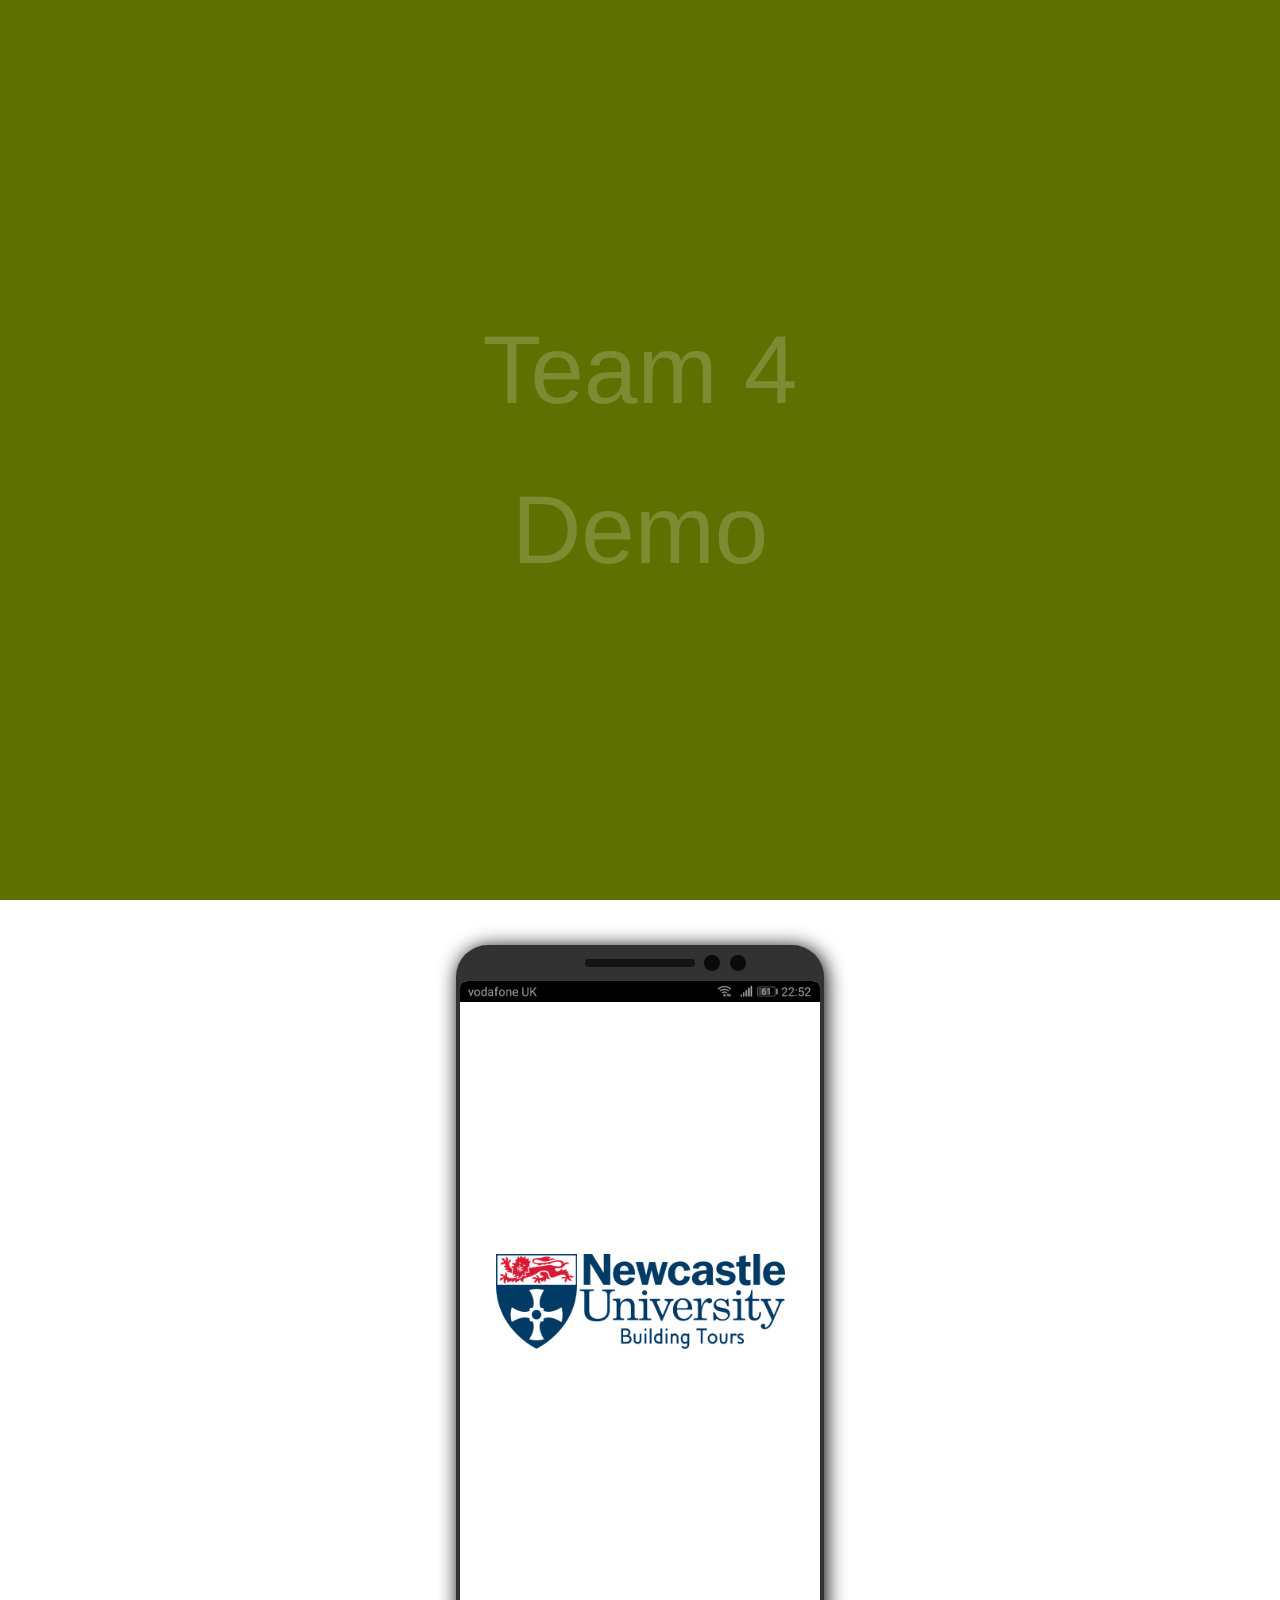
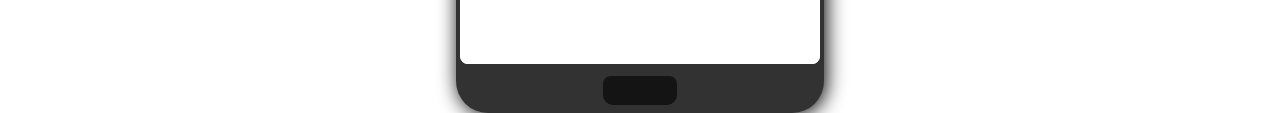
<file: index.html>
<!DOCTYPE html>
<html>
<head>
	<title>USB Tour</title>
	<meta charset="utf-8">
	<link rel="stylesheet" type="text/css" href="stylesheets/styles.css">
	<script src="scripts/jquery-3.1.1.min.js"></script>
	<script src="scripts/global.js"></script>
</head>
<body>
	<div class="topHalf">
	</div>
	<div class="bottomHalf">
		<div class="showPhone">
			<p>Demo</p>
		</div>
		<p>Team 4</p>
	</div>
	<div class="wrapper">
		<div class="phone">
			<div class="phoneTop">
				<div class="phoneCamera trans"></div>
				<div class="phoneCamera trans"></div>
				<div class="speaker"></div>
				<div class="phoneCamera"></div>
				<div class="phoneCamera"></div>
			</div>
			<iframe id="phone" src="app/splash.html"></iframe>
			<div class="phoneButton">
			</div>
		</div>
	</div>
</body>
</html>
</file>
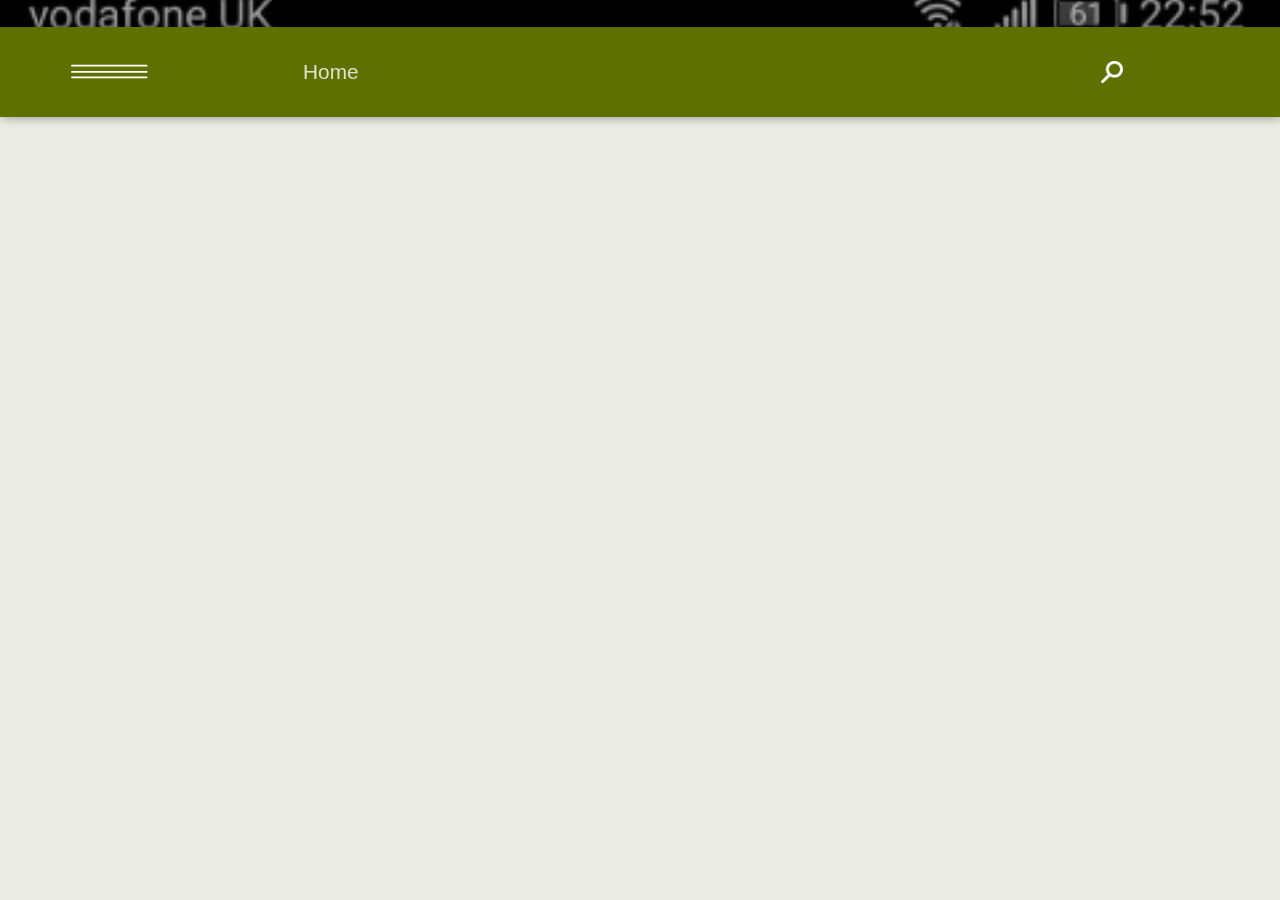
<file: app/index.html>
<!DOCTYPE html>
<html>
<head>
	<title>USB Tour</title>
	<meta charset="utf-8">
	<link rel="stylesheet" type="text/css" href="stylesheets/styles.css">
	<script src="scripts/jquery-3.1.1.min.js"></script>
	<script src="scripts/global.js"></script>
</head>
<body>
	<div class="wrapper">
		<div class="statusBar"></div>
		<div class="app">
			<div class="header">
				<div class="hamburger">
					<div class="burgerLine"></div>
					<div class="burgerLine"></div>
					<div class="burgerLine"></div>
				</div>
				<div class="title">
					<p class="title">
						Home
					</p>
				</div>
				<div class="search">
					<img src="img/search.png">
				</div>
			</div>
			<div class="body">
<!-- 				<div class="card">
					<div class="cardHeader">
						<p>
							Card Title
						</p>
					</div>
					<div class="cardLine"></div>
					<div class="cardBody">
						<p>
							Card Body
						</p>
					</div>
				</div> -->
			</div>
			<div class="sidebar">
				<div class="logo">
				</div>
				<div class="sidebarItem sidebar0 active">
					<img src="img/icons/Home.png" />
					<p>Home</p>
				</div>
			</div>
			<div class="overlay">
			</div>
		</div>
	</div>
</body>
</html>
</file>
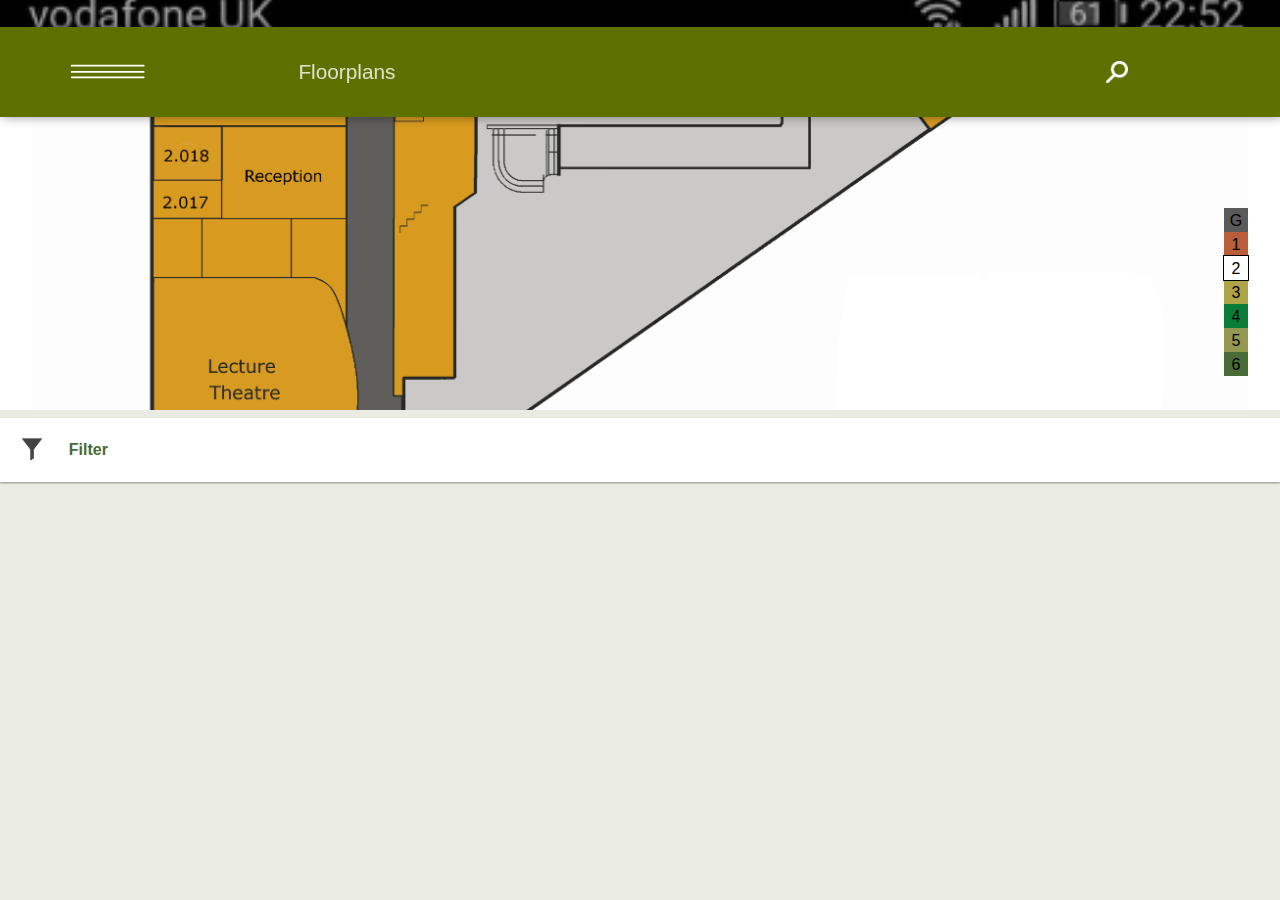
<file: app/Floor 2.html>
<!DOCTYPE html>
<html>
<head>
	<title>USB Tour</title>
	<meta charset="utf-8">
	<link rel="stylesheet" type="text/css" href="stylesheets/styles.css">
	<script src="scripts/jquery-3.1.1.min.js"></script>
	<script src="scripts/global.js"></script>
</head>
<body>
	<div class="wrapper">
		<div class="statusBar"></div>
		<div class="app">
			<div class="header">
				<div class="hamburger">
					<div class="burgerLine"></div>
					<div class="burgerLine"></div>
					<div class="burgerLine"></div>
				</div>
				<div class="title">
					<p class="title">
						Floorplans
					</p>
				</div>
				<div class="search">
					<img src="img/search.png">
				</div>
			</div>
			<div class="body">
				<div class="floorplanContainer">
					<div class="floorplanImage">
						<div class="floorSelector">
						<div class="selector selectorG">
							<p>G</p>
						</div>
						<div class="selector selector1">
							<p>1</p>
						</div>
						<div class="selector selector2 selectorActive">
							<p>2</p>
						</div>
						<div class="selector selector3">
							<p>3</p>
						</div>
						<div class="selector selector4">
							<p>4</p>
						</div>
						<div class="selector selector5">
							<p>5</p>
						</div>
						<div class="selector selector6">
							<p>6</p>
						</div>
					</div>
					</div>

				</div>

				<div class="card">
					<div class="cardHeader">
						<div class="filter">
						</div>
						<p class="floorTitle" id="floor6Title">
							Filter
						</p>
					</div>			
				</div>
			</div>
			<div class="sidebar">
				<div class="logo">
				</div>
			</div>
			<div class="overlay">
			</div>
		</div>
	</div>
</body>
</html>
</file>
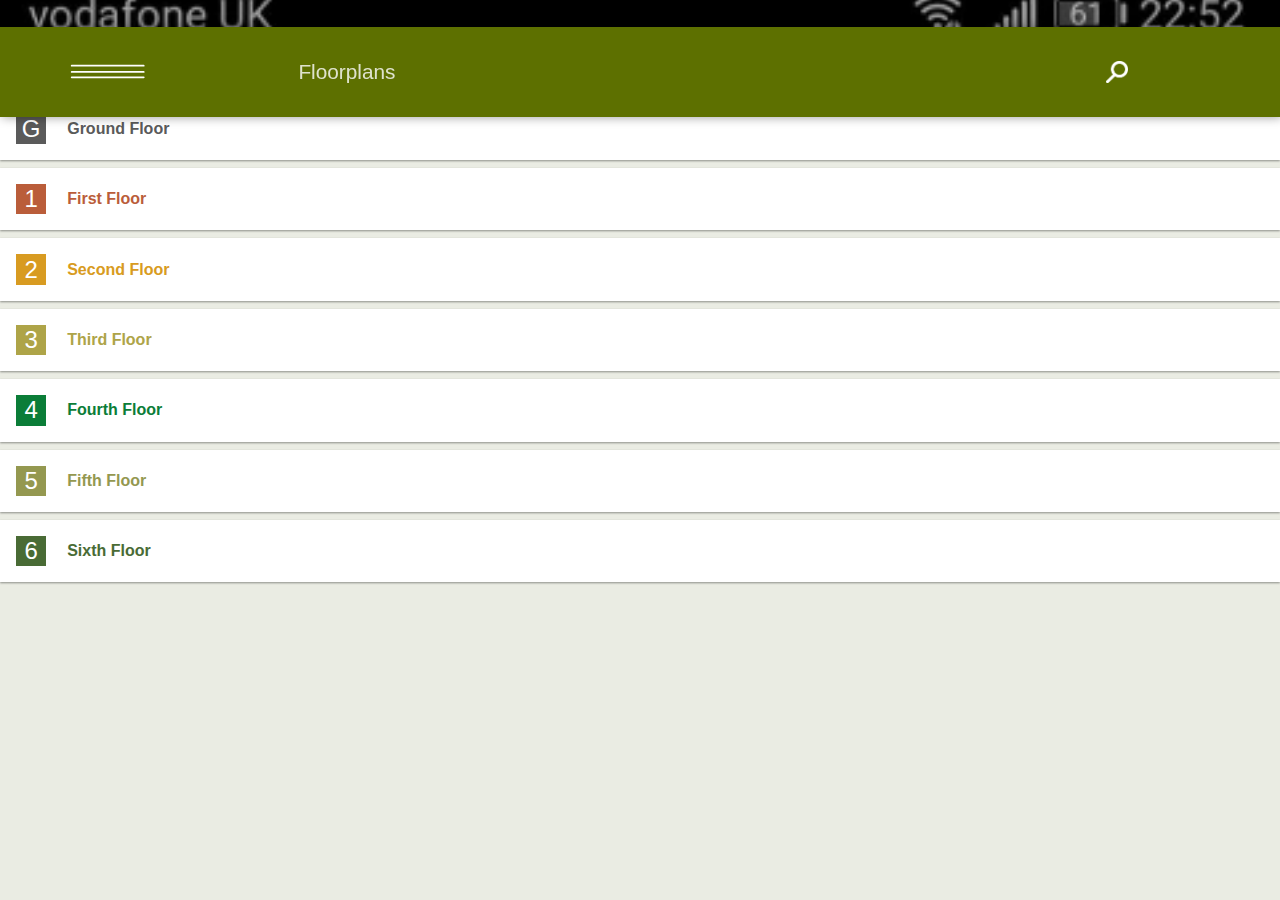
<file: app/Floorplans.html>
<!DOCTYPE html>
<html>
<head>
	<title>USB Tour</title>
	<meta charset="utf-8">
	<link rel="stylesheet" type="text/css" href="stylesheets/styles.css">
	<script src="scripts/jquery-3.1.1.min.js"></script>
	<script src="scripts/global.js"></script>
</head>
<body>
	<div class="wrapper">
		<div class="statusBar"></div>
		<div class="app">
			<div class="header">
				<div class="hamburger">
					<div class="burgerLine"></div>
					<div class="burgerLine"></div>
					<div class="burgerLine"></div>
				</div>
				<div class="title">
					<p class="title">
						Floorplans
					</p>
				</div>
				<div class="search">
					<img src="img/search.png">
				</div>
			</div>
			<div class="body">
				<div class="card">
					<div class="cardHeader">
						<div class="floorIndicator" id="floorIndicatorG">
							<p>G</p>
						</div>
						<p class="floorTitle" id="floorGTitle">
							Ground Floor
						</p>
					</div>			
				</div>

				<div class="card">
					<div class="cardHeader">
						<div class="floorIndicator" id="floorIndicator1">
							<p>1</p>
						</div>
						<p class="floorTitle" id="floor1Title">
							First Floor
						</p>
					</div>			
				</div>

				<div class="card">
					<a href="Floor 2.html">
						<div class="cardHeader">
							<div class="floorIndicator" id="floorIndicator2">
								<p>2</p>
							</div>
							<p class="floorTitle" id="floor2Title">
								Second Floor
							</p>
						</div>
					</a>		
				</div>

				<div class="card">
					<div class="cardHeader">
						<div class="floorIndicator" id="floorIndicator3">
							<p>3</p>
						</div>
						<p class="floorTitle" id="floor3Title">
							Third Floor
						</p>
					</div>			
				</div>

				<div class="card">
					<div class="cardHeader">
						<div class="floorIndicator" id="floorIndicator4">
							<p>4</p>
						</div>
						<p class="floorTitle" id="floor4Title">
							Fourth Floor
						</p>
					</div>			
				</div>

				<div class="card">
					<div class="cardHeader">
						<div class="floorIndicator" id="floorIndicator5">
							<p>5</p>
						</div>
						<p class="floorTitle" id="floor5Title">
							Fifth Floor
						</p>
					</div>			
				</div>

				<div class="card">
					<div class="cardHeader">
						<div class="floorIndicator" id="floorIndicator6">
							<p>6</p>
						</div>
						<p class="floorTitle" id="floor6Title">
							Sixth Floor
						</p>
					</div>			
				</div>
			</div>
			<div class="sidebar">
				<div class="logo">
				</div>
			</div>
			<div class="overlay">
			</div>
		</div>
	</div>
</body>
</html>
</file>
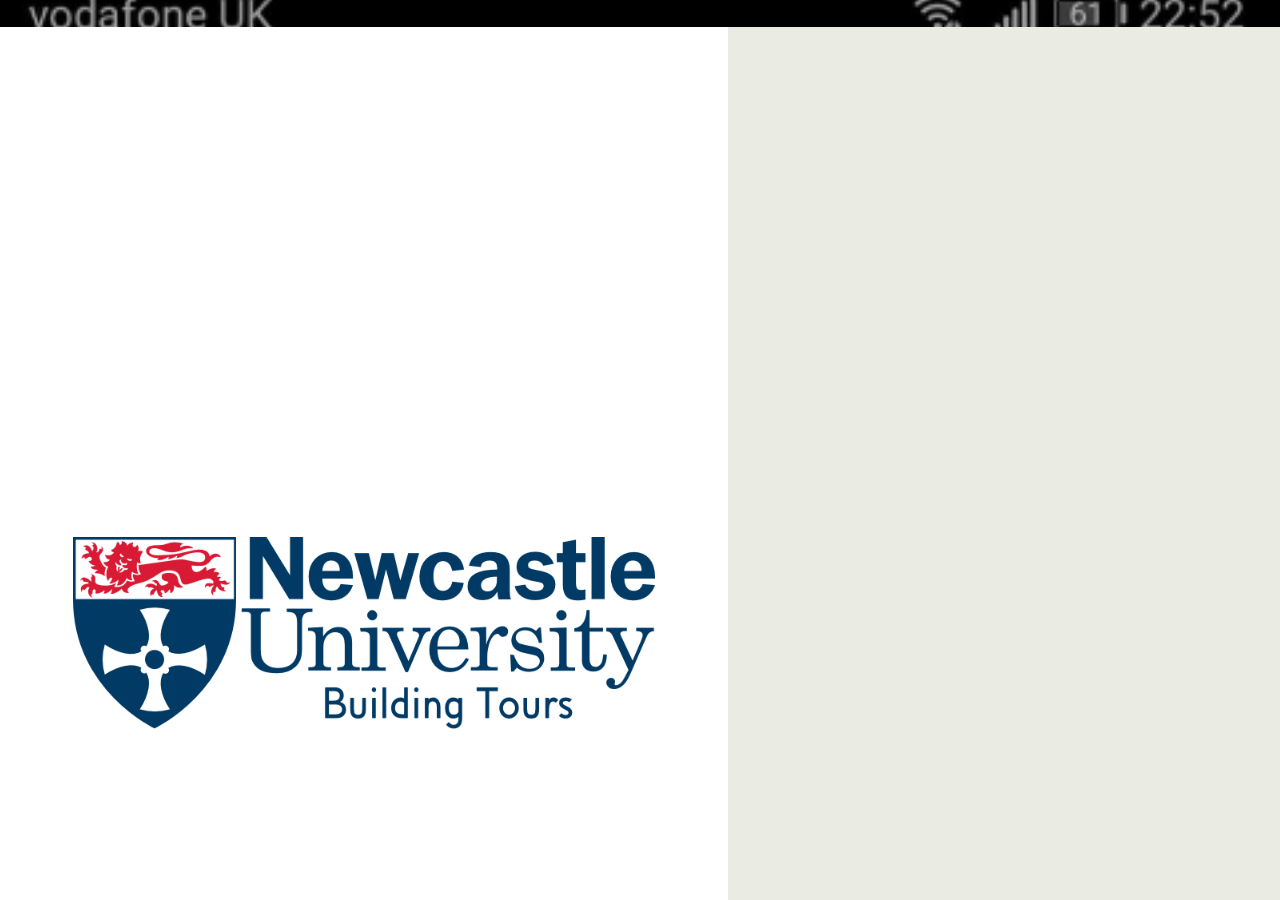
<file: app/splash.html>
<!DOCTYPE html>
<html>
<head>
	<title>USB Tour</title>
	<meta charset="utf-8">
	<link rel="stylesheet" type="text/css" href="stylesheets/styles.css">
	<script src="scripts/jquery-3.1.1.min.js"></script>
	<script src="scripts/global.js"></script>
</head>
<body>
	<div class="wrapper">
		<div class="statusBar"></div>
		<div class="app">
			<a href="home.html">
				<div class="splash">
					<img class="splashLogo" src="img/logo.png">
				</div>
			</a>
		</div>
	</div>
</body>
</html>
</file>
<file: stylesheets/styles.css>
body {
	margin: 0;
	overflow: hidden;
	user-select: none;
	font-family: "Arial", sans-serif;
	cursor: pointer;
}
.wrapper {
	width: 100vw;
	height: 100%;
	position: absolute;
	top: 0px;
	left: 0px;
	display: flex;
	justify-content: center;

}
.topHalf {
	position: relative;
	width: 100vw;
	height: 0vh;
	z-index: 4;
	transition: all 1s ease;
}
.bottomHalf {
	position: relative;
	display: flex;
	width: 100vw;
	height: 100vh;
	background-color: rgb(93,112,0);
	z-index: 10;
	justify-content: center;
}
.bottomHalf p {
	font-size: 6rem;
	align-self: flex-end;
	margin: auto;
	color: rgba(255,255,255,0.2);
	text-align: center;
	cursor: pointer;
}
.bottomHalf p:first-child {
	position: relative;
	top: 5rem;
}
.bottomHalf p:last-child {
	position: relative;
	bottom: 5rem;
}
.phone {
	width: 23rem;
	height: 48rem;
	display: flex;
	position: absolute;
	border-radius: 2rem;
	top: 105%;
	z-index: 100;
	box-shadow: 2px 2px 20px rgb(0,0,0);
	transition: all 1s ease;
	background-color: rgb(50,50,50);
	display: flex;
	flex-flow: column;
}
iframe {
	width: 98%;
	height: 89%;
	margin: 1rem auto;
	border-radius: .5rem;
	border: none;
	transition: all .25s ease;
}
.phoneButton {
	width: 20%;
	height: 1.8rem;
	border-radius: 8px 8px 10px 10px;
	margin: auto;
	position: relative;
	bottom: .4rem;
	background-color: rgb(20,20,20);
	cursor: pointer;
}
.phoneTop {
	width: 60%;
	height: 1rem;
	margin: auto;
	position: relative;
	top: .5rem;
	display: flex;
}
.speaker {
	width: 50%;
	height: 50%;
	border-radius: 1rem;
	background-color: rgb(20,20,20);
	margin: auto;
}
.phoneCamera {
	width: 1rem;
	height: 1rem;
	background-color: rgb(10,10,10);
	border-radius: 1REM;
	margin: auto;
}
.phoneButton:hover {
	background-color: rgb(30,30,30);
}
.phoneButton:active {
	background-color: rgb(70,70,70);
}

.showPhone {
	position: absolute;
	display: flex;
	align-self: center;
}

.trans {
	opacity: 0;
}
</file>
<file: app/stylesheets/styles.css>
body {
	margin: 0;
	overflow: hidden auto;
	font-family: "Arial", sans-serif;
	user-select: none;
	background-color: rgb(234,236,227);
}
body, html {
	cursor: url("../img/daub.png") 10 10, auto;
	transition: cursor .2s ease;
}

/* width */
body::-webkit-scrollbar {
    width: 0px;
}

p {
	margin: 0;
}
.wrapper {
	width: 100vw;
}
.header, .statusBar {
	display: flex;
	flex-flow: row nowrap;
	width: 100%;
}
.statusBar {
	background-image: url("../img/status1.jpg");
	background-size: 100%;
	background-repeat: no-repeat;
	background-position: center center;
	position: fixed;
	top: 0%;
	height: 3%;
	background-color: rgb(0,0,0);
	z-index: 10;
}
.splash {
	height: 100rem;
	background-color: #fff;
	position: fixed;
	top: 3%;
	transition: all 0.5s ease;
	z-index: 1000;
}
.splashLogo {
	width: 80%;
	margin: 70% 10%;
	overflow: hidden;
}
.header {
	width: 90%;
	height: 10%;
	position: fixed;
	top: 3%;
	background-color: rgb(93,112,0);
	padding: 0 5%;
	flex-flow: row nowrap;
	justify-content: space-between;
	align-items: center;
	z-index: 10;
	box-shadow: 2px 0px 10px rgb(0,0,0,.4)
}
.hamburger, .title, .search {
	display: flex;
	flex-grow: 1;
}
.hamburger {
	height: 1.2rem;
	width: 1rem;
	transform: scale(.9);
	flex-flow: column;
	justify-content: space-around;
	cursor: url("../img/lightDaub.png") 10 10, auto;
}
.burgerLine {
	width: 60%;
	height: 2px;
	border-radius: 2px;
	background-color: rgb(255,255,255);
}
.title {
	font-size: 1.3rem;
	color: rgba(255,255,255, 0.8);
	flex-grow: 6;
	padding-left: 5%;
}
.search img {
	position: relative;
	left: 2rem;
	height: 1.4rem;
	cursor: url("../img/lightDaub.png") 10 10, auto;
}
.body {
	position: relative;
	display: flex;
	flex-flow: row wrap;
	top: 5.6rem;
	z-index: 1;
}
.sidebar {
	position: absolute;
	top: 3%;
	left: -76%;
	width: 75%;
	height: 97%;
	background-color: rgb(234,236,227);
	transition: all .3s ease;
	z-index: 100;
	box-shadow: 2px 0px 2px rgba(0,0,0,0.3);
}
.slideIn {
	left: 0%;
}

.logo {
	width: 100%;
	background-color: rgb(255,255,255);
	height: 8rem;
	background-image: url(../img/logo.png);
	background-size: 80%;
	background-repeat: no-repeat;
	background-position: center center;
	box-shadow: 0px 2px 4px rgba(0,0,0,.4);
	position: relative;
	z-index: 10;
}

.sidebarItem {
	width: 80%;
	display: flex;
	padding: .4rem 10%;
	align-items: center;
	background-color: rgb(255,255,255);
}
.active {
	background-color: rgb(234,236,227);
}
.sidebarItem img {
	height: 2rem;
}
.sidebarItem p {
	position: relative;
	top: .1rem;
	padding-left: 1.5rem;
	color: rgb(66,79,2);
}

.overlay {
	position: absolute;
	top: 3%;
	left: 0;
	width: 100%;
	height: 100%;
	background-color: rgba(0,0,0,0.4);
	display: none;
	z-index: 10;
}

.card {
	width: 100%;
	margin-top: .5rem;
	background-color: rgb(255,255,255);
	box-shadow: 0 1px 2px rgba(0,0,0,0.4);
}
.card:last-child {
	margin-bottom: .4rem;
}
.card:active {
	background-color: rgb(220,220,220);
	box-shadow: inset 0 1px 2px rgba(0,0,0,0.4);
}
.cardHeader {
	padding: 1rem;
	display: flex;
}
.cardHeader p {
	color: rgb(131,154,19);
	font-weight: 600;
}
.cardBody {
	padding: 1rem 2rem;
}
.cardBody p {
	color: rgb(68,68,68);
	padding: 1rem 2rem;
	font-size: 0.9rem;
}
.cardLine {
	width: 85%;
	margin-left: 15%;
	height: 1px;
	background-color: rgb(218,218,218);
}

.arrow img {
	height: 1rem;
}
/*.headOnly {
	justify-content: space-between;
}*/
.headOnly {
	padding: .5rem .8rem .3rem .5rem;
	align-items: center;
}
.headOnly .cardTitle {
	flex-grow: 6;
	padding-left: 1rem;
}
.headOnly .icon img {
	height: 2rem;
	flex-grow: 1;
}

.floorIndicator {
	display: flex;
	height: 1.9rem;
	width: 1.9rem;
	background-color: rgb(186,93,58);
	justify-content: center;
}

.floorTitle {
	display: flex;
	align-self: center;
	padding-left: 1.3rem;
}

.floorIndicator p {
	color: rgb(255,255,255);
	font-size: 1.5rem;
	font-weight: 200;
	display: flex;
	align-self: center;
}

#floorIndicator1 {
	background-color: rgb(186,93,58);
}
#floorIndicator2 {
	background-color: rgb(216,155,33);
}
#floorIndicator3 {
	background-color: rgb(174,164,72);
}
#floorIndicator4 {
	background-color: rgb(11,125,56);
}
#floorIndicator5 {
	background-color: rgb(148,152,80);
}
#floorIndicator6 {
	background-color: rgb(73,107,53);
}
#floorIndicatorG {
	background-color: rgb(90,90,90);
}


#floor1Title {
	color: rgb(186,93,58);
}
#floor2Title {
	color: rgb(216,155,33);
}
#floor3Title {
	color: rgb(174,164,72);
}
#floor4Title {
	color: rgb(11,125,56);
}
#floor5Title {
	color: rgb(148,152,80);
}
#floor6Title {
	color: rgb(73,107,53);
}
#floorGTitle {
	color: rgb(90,90,90);
}

.floorplan {
	width: 100%;
	display: flex;
	flex-flow: row wrap;
}

.cardHalf {
	display: flex;
	width: 48%;
	height: 7rem;
	margin: 1%;
	background: #fff;
	box-shadow: 0 1px 2px rgba(0,0,0,0.4);
}
.cardHalf p {
	padding: 0;
	display: flex;
	/*width: 100%;*/
	text-align: center;
	display: normal;
	margin: auto;
}
.cardHalf img {
	display: flex;
	margin: auto;
	width: 4rem;
	height: 4rem;
}
a {
	width: 100%;
	display: flex;
	flex-flow: column;
	text-decoration: none;
	cursor: url("../img/daub.png") 10 10, auto;
}
.cardHalf a {
	color: rgb(131,154,19);
	font-weight: 600;
}
.cardDisabled {
	filter: grayscale(100%);
	background-color: rgb(220,220,220);
	opacity: .7;
	box-shadow: none;
}
.cardDisabled:active {
	box-shadow: none;
}

.floorplanContainer {
	width: 100%;
}
.floorplanImage {
	width: 100%;
	background-color: #fff;
	height: 20rem;
	background-size: 95%;
	background-position: center center;
	background-repeat: no-repeat;
	transition: all .5s ease;
	background-image: url("../img/floorplans/floor2.png");
}

.filter {
	width: 2rem;
	height: 2rem;
	background-position: center center;
	background-size: 80%;
	background-repeat: no-repeat;
	background-image: url("../img/icons/filter.png");
}
.floorSelector {
	height: 10.5rem;
	width: 1.5rem;
	background: red;
	position: absolute;
	right: 2rem;
	bottom: 7rem;
	display: flex;
	flex-flow: column;
	justify-content: center;
	margin: auto;
}
.selector {
	width: 1.5rem;
	height: 1.5rem;
	display: flex;
}
.selector p {
	align-self: middle;
	width: 1.5rem;
	height: 1rem;
	position: relative;
	top: .25rem;
	text-align: center;
	width: 100%;
	margin: 0;
	padding: 0;
}
.selectorG {
	background: rgb(90,90,90);
}
.selector1 {
	background: rgb(186,93,58);
}
.selector2 {
	background: rgb(216,155,33);
}
.selector3 {
	background: rgb(174,164,72);
}
.selector4 {
	background: rgb(11,125,56);
}
.selector5 {
	background: rgb(148,152,80);
}
.selector6 {
	background: rgb(73,107,53);
}

.selectorActive {
	background-color: #fff;
	outline: solid 1px #000;
	z-index: 100;
}

.imageZoom1 {
	background-size: 180%;
	background-position: top left;
}
.imageZoom2 {
	background-size: 180%;
	background-position: top right;
}
.imageZoom3 {
	background-size: 180%;
	background-position: bottom left;
}
</file>
